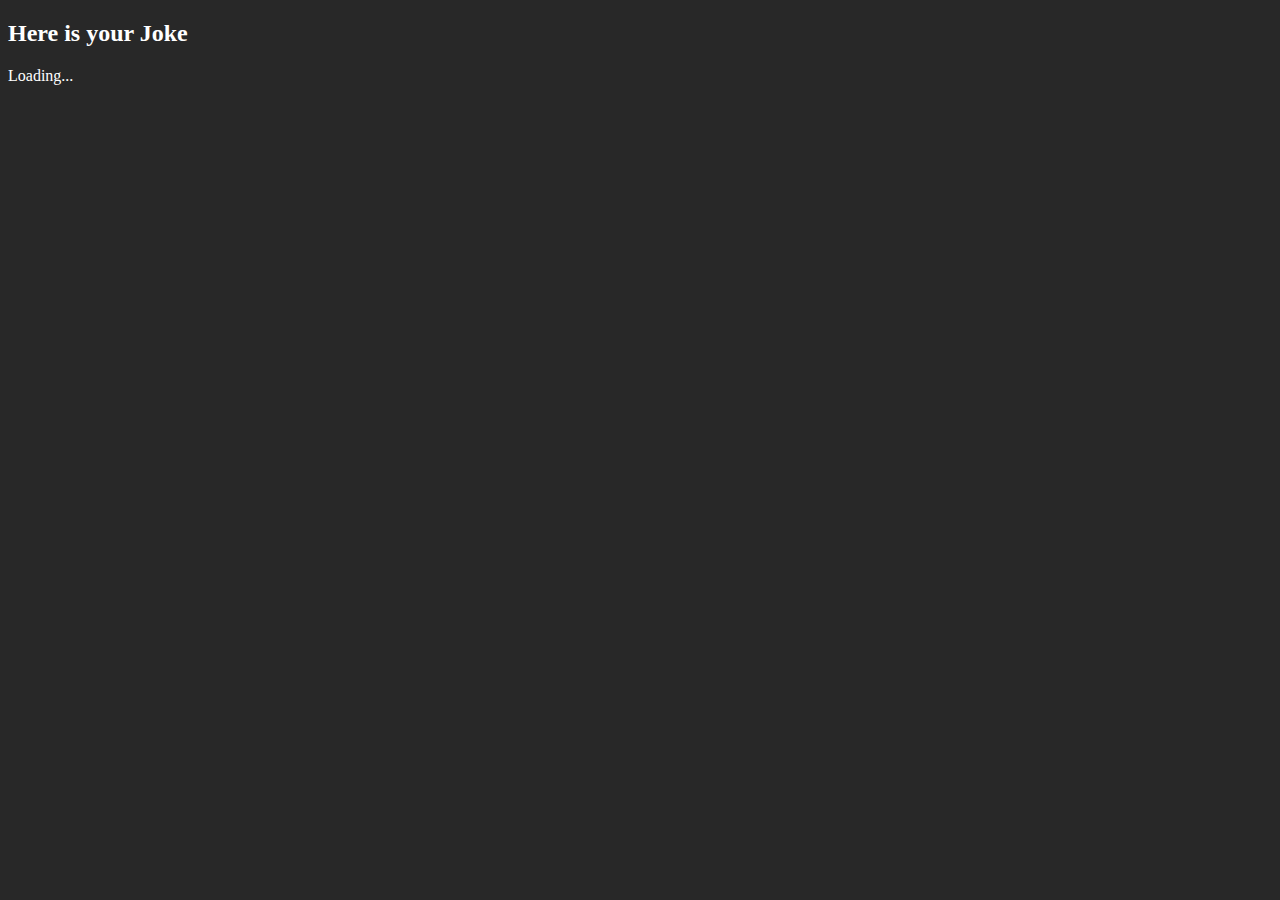
<file: Jokes Extension/index.html>
<!DOCTYPE html>
<html lang="en">
<head>
    <link rel="stylesheet" href="style.css">
</head>
<body>
    <h2>Here is your Joke </h2>
    <p class="jokePara">Loading...</p>

    <script src="script.js"></script>
</body>
</html>
</file>
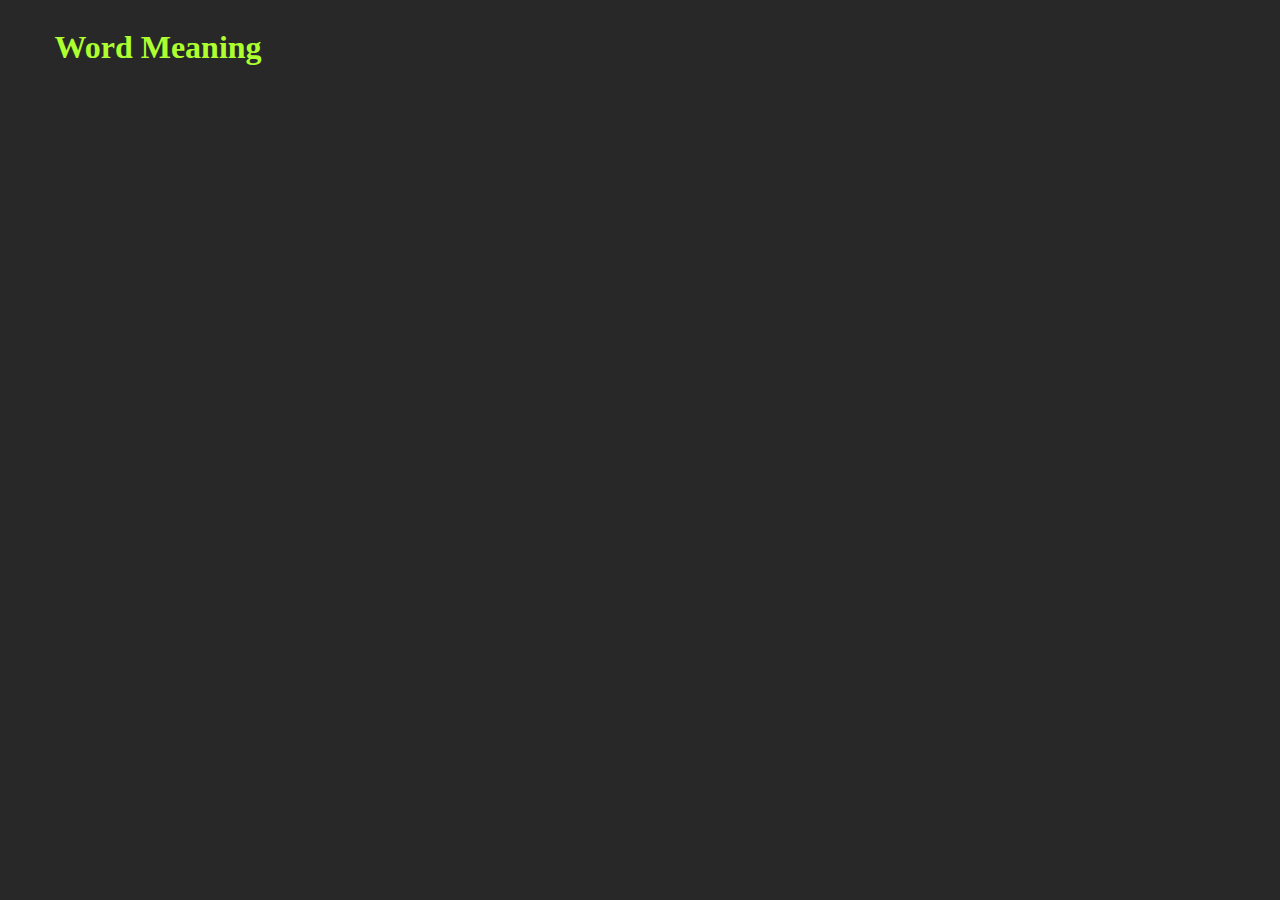
<file: Word Meaning Finder/index.html>
<!DOCTYPE html>
<html lang="en">
<head>
    <link rel="stylesheet" href="index.css">
</head>
<body>
    <h1>Word Meaning</h1>
    <div class="wrapper">
        <p class="definitionText"></p>
    </div>
    
    <script src="sketch.js"></script>
</body>
</html>
</file>
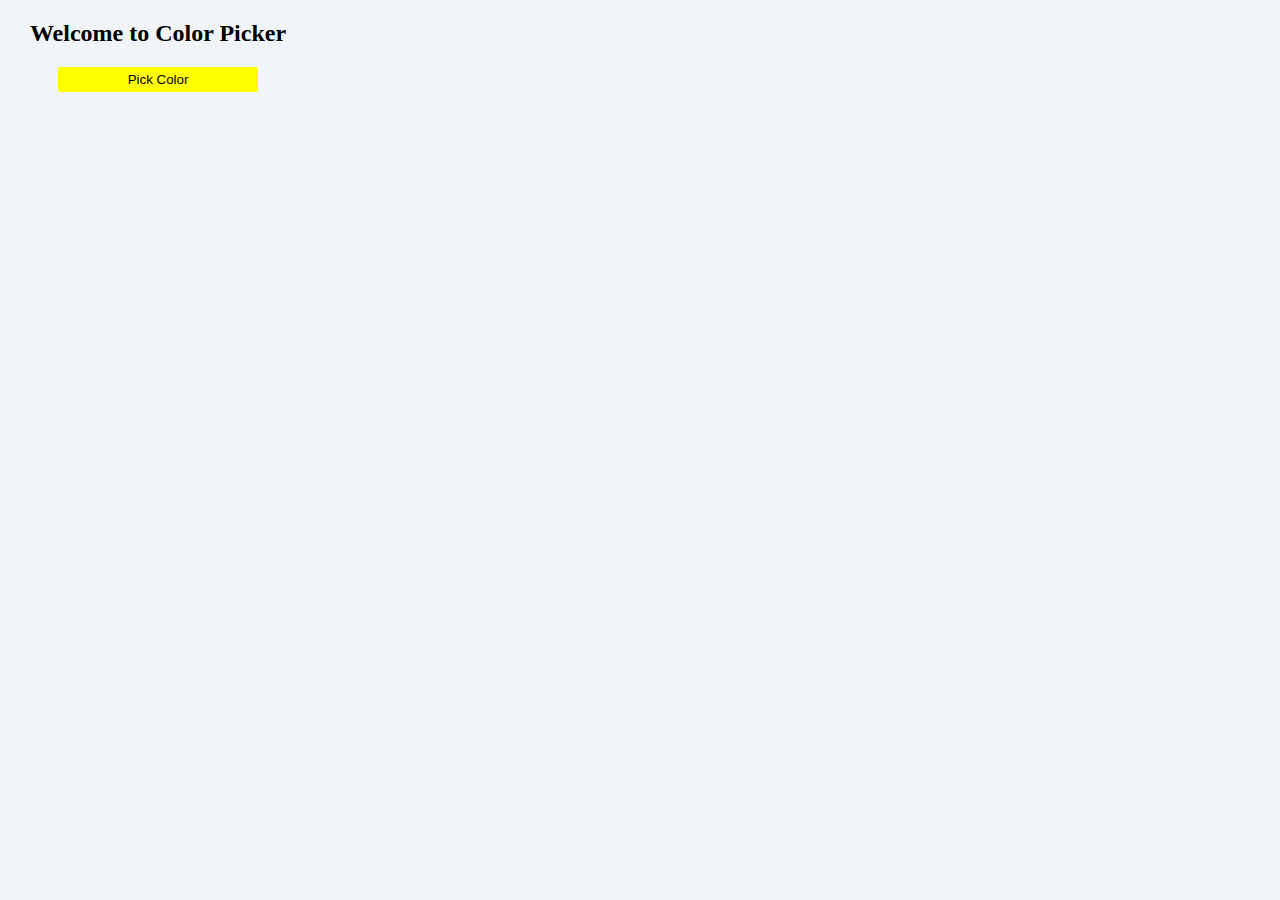
<file: Color Picker/popup.html>
<!DOCTYPE html>
<html lang="en">
<head>
    <link rel="stylesheet" href="popup.css">
</head>
<body>

    <div class="wrapper">
        <h2>Welcome to Color Picker</h2>
        <button class="changeColorBtn">Pick Color</button>
        <div class="selectedColor">
            <span class="colorGrid"></span>
            <span class="colorValue"></span>
        </div>
    </div>

    <script src="popup.js"></script>
</body>
</html>
</file>
<file: Jokes Extension/style.css>
body {
    width: 200px;
    height: 200px;
    background-color: #282828;
    color:  white;
}
</file>
<file: Word Meaning Finder/index.css>
body{
    width: 300px;
    /* height: 200px; */
    display: flex;
    flex-direction: column;
    background-color: #282828;
    color: greenyellow;
    align-items: center;
    justify-content: center;
}

.definitionText {
    width: 200px;
    font-size: 14px;
    font-family: sans-serif;
    font-weight: 600;
}
</file>
<file: Color Picker/popup.css>
body {
    background:  #f1f5f9;
}

.wrapper {
    width: 300px;
    text-align: center;
}

.changeColorBtn {
    width: 200px;
    outline: none;
    border: none;
    border-radius: 2px;
    padding: 5px;
    background: yellow;
    cursor: pointer;
}

.colorGrid {
    display: inline-block;
    width: 20px;
    height: 20px;
    border-radius: 2px;
}

.selectedColor {
    display: flex;
    align-items: center;
    margin-top: 20px;
}

.colorValue {
    margin-left: 5px;
    font-weight: bold;
}
</file>
